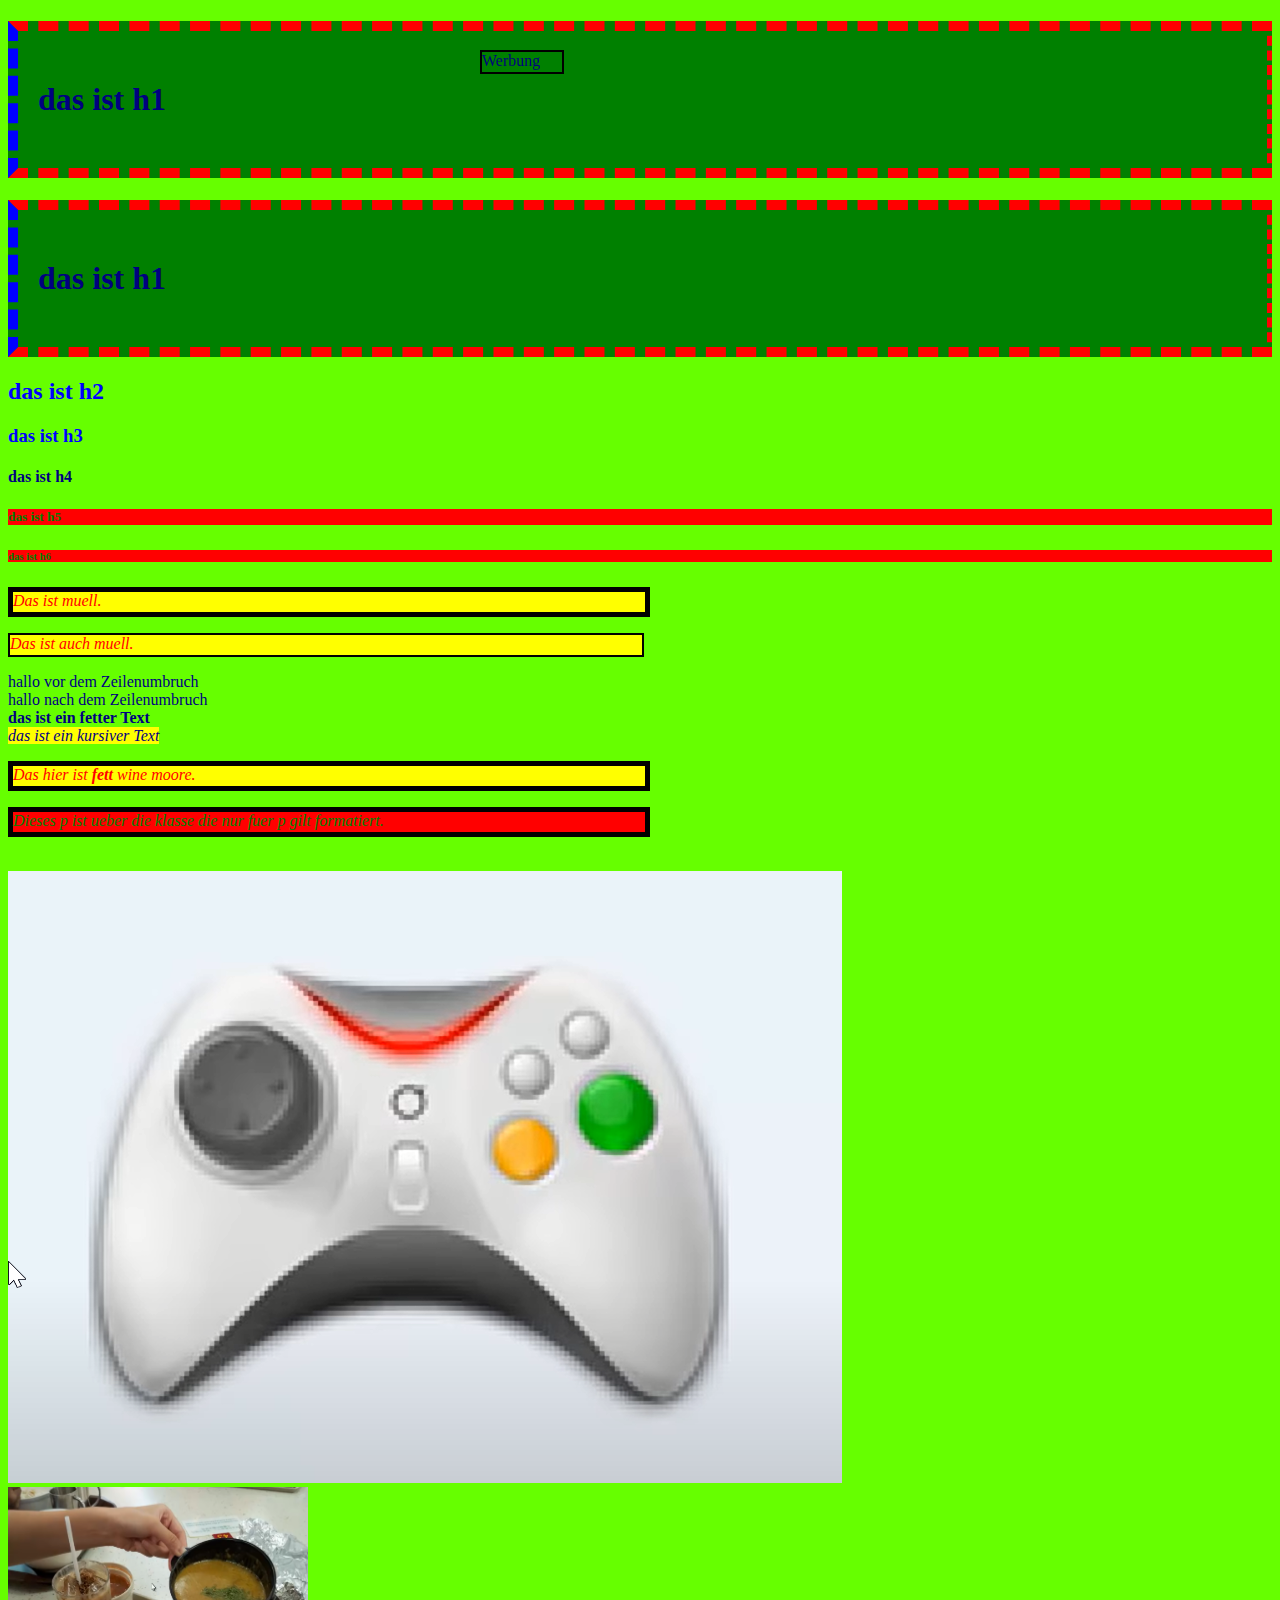
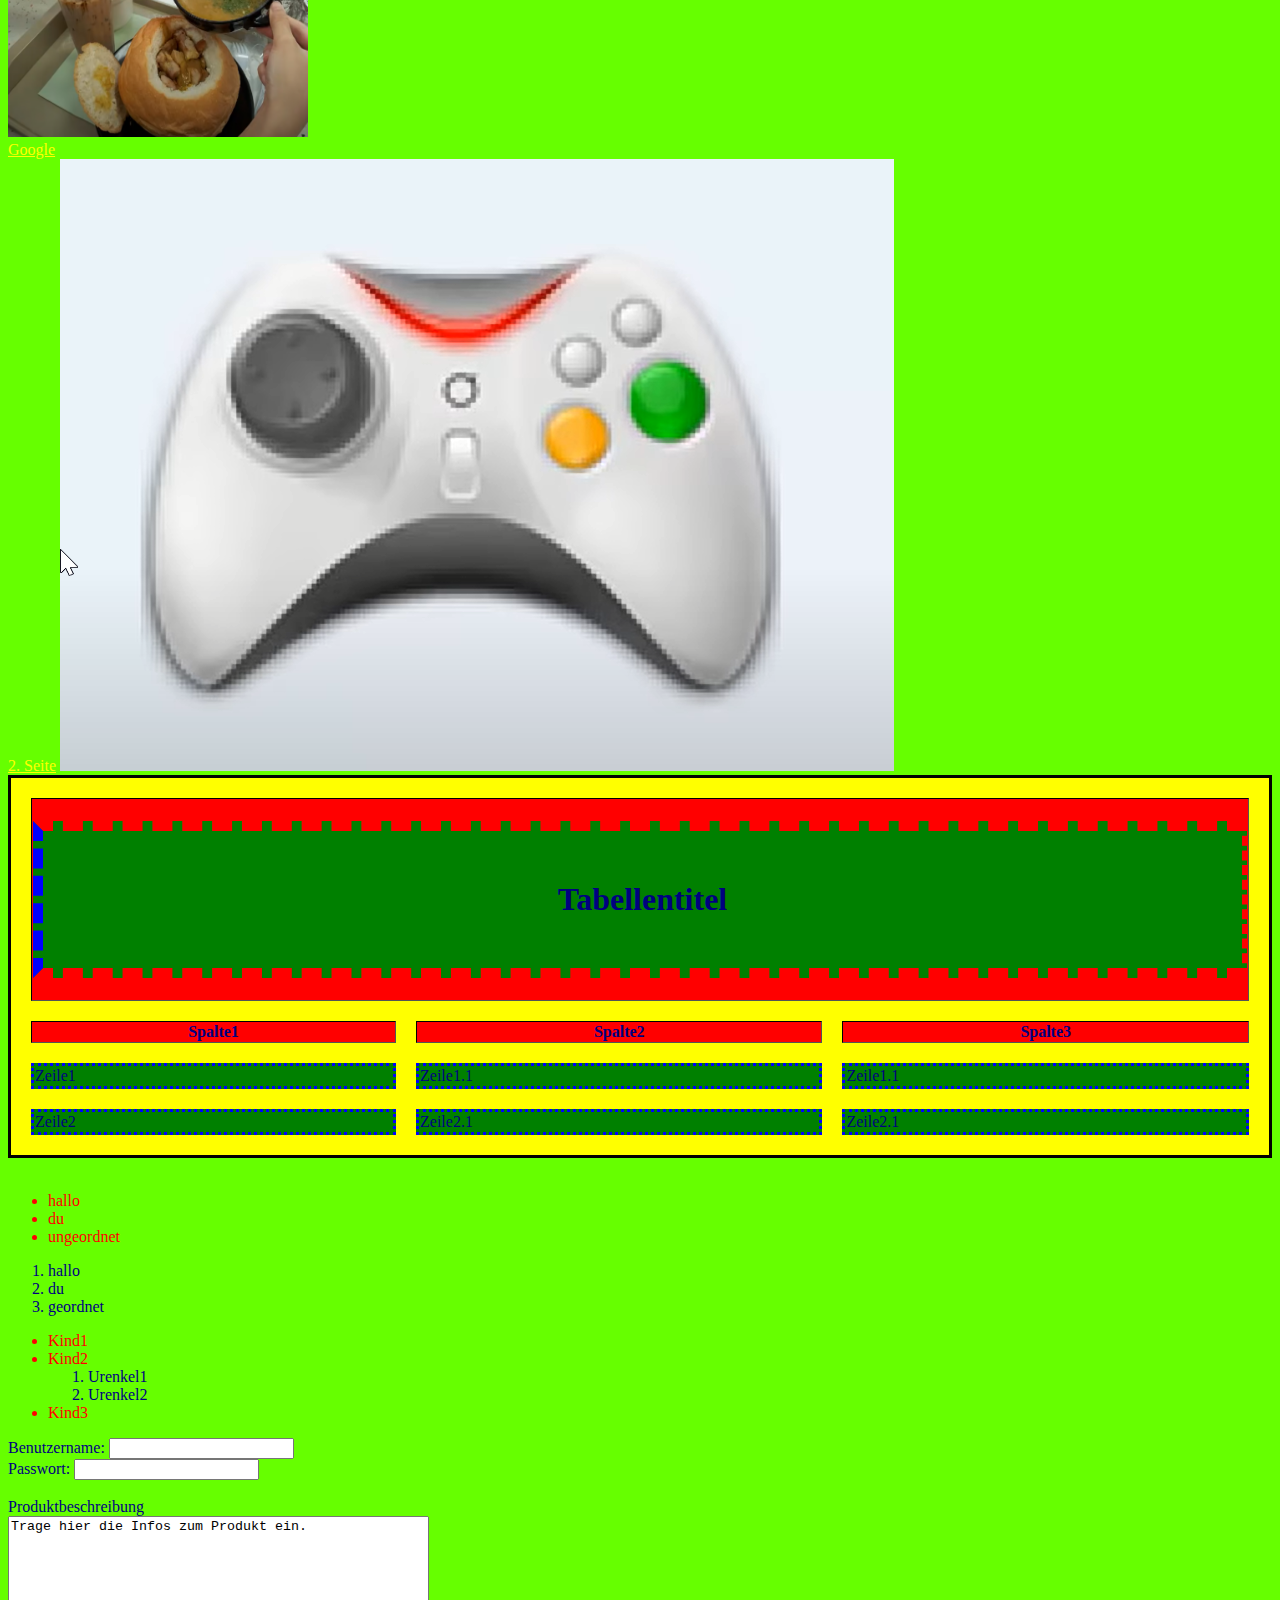
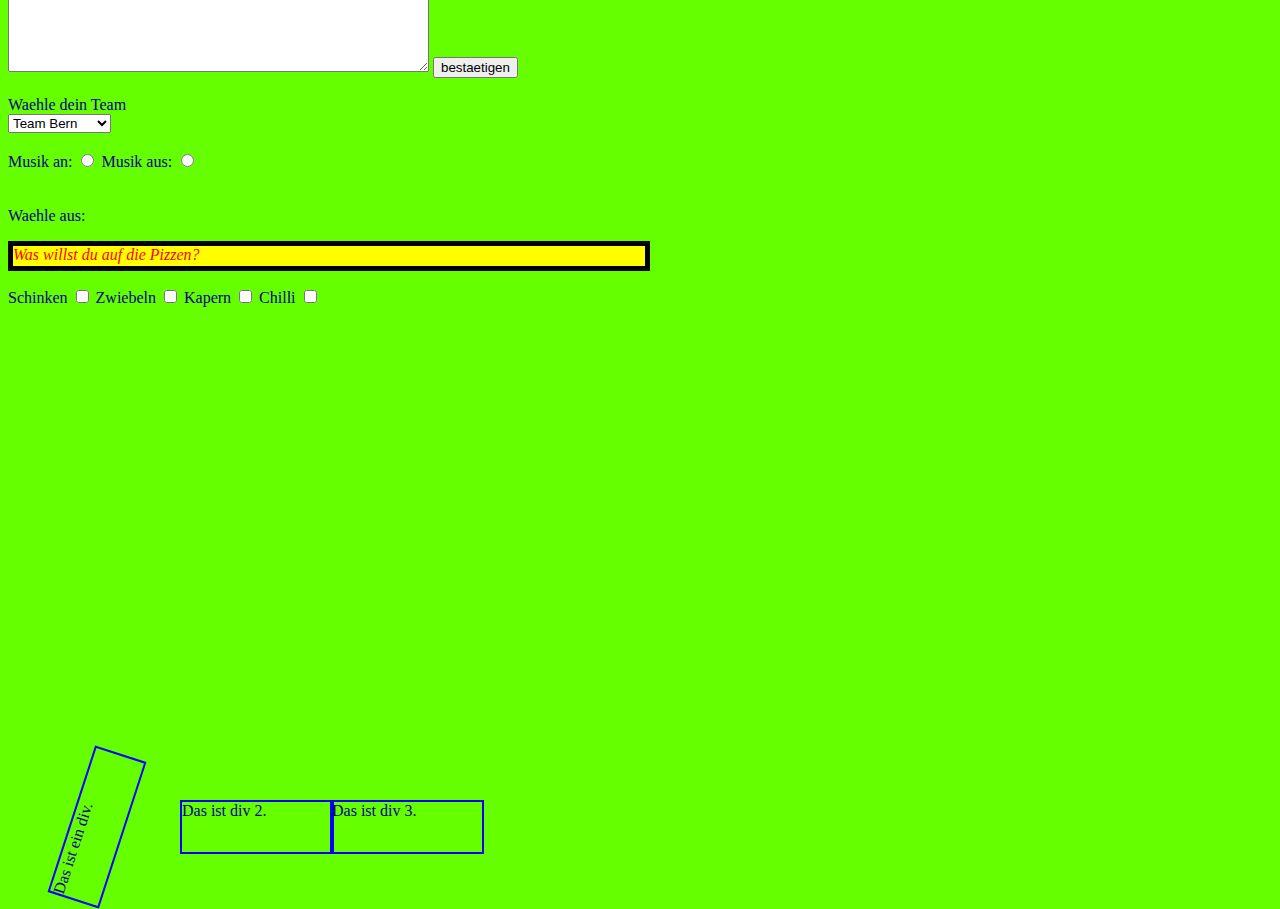
<file: index.html>
<!doctype html>
<html>
<head>
	<meta charset="utf-8">
	<title>
	Das ist ein Titel
	</title>
	<!-- Style tag wird für die Arbeit mit css benötigt. -->
	<!-- Farben für hintergrund / Schrift und Abstände zu schriftränder -->
		<style type="text/css">
		p{
			color:red;
			font-family:verdana;
			font-size:20;
			font-style:italic;
			font-weight:lighter;
			background-color:yellow;
			width:50%;
			height:20px;
			border: 5px solid black;
		}
		body{
			background-color:#66ff00;
			color:navy;
		}
		h1{
			background-color:green;
			padding:20px;
			padding-top:50px;
			padding-bottom:50px;
			border: 10px dashed red;
			border-left-color:blue;
			border-right-width:5px;
			margin:0px
			margin-top:10px;
		}
			a:link{color:yellow;}
			a:visited{color:green}
			a:hover{background-color:blue;
			color:white;
			font-weight:bold;}
			a:activated{background-color:black;
		}
		table{
			border: 3px solid black;
			background-color: yellow;
		}
		tr{
			background-color:red;
		}
		td{
			background-color:green;
			border:3px dotted blue;
		}
		h2, h3{
			color:blue;
		}
		#wolf{
			border:2px solid black;
		}
		#test{
			background-color: yellow;
		}
		span{
			font-weight:bold;
		}
		.rotgruen{
			background-color:red;
			color:green;
		}
		p.rotgruen{
			background-color:red;
			color:green;
		}
		div{
			border:2px solid blue;
			position:absolute;
			width: 150px;
			height: 30px;
			top: 4000px;
			left: 20px;
		}
		#div1{
			border:2px solid blue;
			position:absolute;
			width:150px;
			height:50px;
			top:4000px;
			left:20px;
			transform:rotate(0.8turn);
			background-image:url(https://yt3.ggpht.com/G-xQ-34A-GcfZm9ByvMnFEf1TjOatTKrJ3g0XaL1kXqCbin-7hTXhQBDe3VYtcAhx59iKG9C5jA=s900-c-k-c0x00ffffff-no-rj);
			background-position: 50px 150px;
		}
		#div2{
			border:2px solid blue;
			position:absolute;
			width:150px;
			height:50px;
			top:4000px;
			left:180px;
		}
		#verschoben{
			border:2px solid blue;
			position:absolute;
			width:150px;
			height:50px;
			top:4000px;
			left:330px;
		}
		#werbung{
			border:2px solid black;
			position:fixed;
			width:80px;
			height:20px;
			top:50px;
			left:480px;
		}
		ul > li{color:red;}
		
	</style>
</head>
<body>
	<h1> das ist h1</h1>
	<h1> das ist h1</h1>
	<h2> das ist h2</h2>
	<h3> das ist h3</h3>
	<h4> das ist h4</h4>
	<h5 class='rotgruen'> das ist h5</h5>
	<h6 class='rotgruen'> das ist h6</h6>
	<p>Das ist muell.</p>
	<p id="wolf">Das ist auch muell.</p>
	hallo vor dem Zeilenumbruch
	<br />
	hallo nach dem Zeilenumbruch
	<br />
	<strong>das ist ein fetter Text</strong>
	<br />
	<em id="test">das ist ein kursiver Text</em>
	<br />
	<p>Das hier ist <span>fett</span> wine moore.</p>
	<p class='rotgruen'>Dieses p ist ueber die klasse die nur fuer p gilt formatiert.</p>
	<!-- Das ist ein Kommentar -->
	<br />
	<img src="Controller.png" />
	<br />
	<img src="essen.png" height="250"; width="300" />
	<br />
	<!-- externer Link -->
	<a href="http://google.ch">Google</a>
	<br />
	<!-- interner Link -->
	<a href="2.seite.html">2. Seite</a>
	<!-- interner Link in Bild -->
	<a href="2.seite.html"><img src="Controller.png" /></a>	
	<br />
	<!-- Tabelle border = linie / width = breite / cellpading = Abstand zu Rand / cellspacing = Abstand zu nächsten Kästchen-->
	<table border="1" width="100%"  cellspacing="20">
		<tr>
			<!-- colscpan = Breite des Headers (Anzahl Spalten) -->
			<th colspan="3"> <h1>Tabellentitel</h1> </th>
		</tr>	
		<tr>
			<th>Spalte1</th>
			<th>Spalte2</th>
			<th>Spalte3</th>
		</tr>
		<tr>
			<td> Zeile1 </td>
			<td> Zeile1.1 </td>
			<td> Zeile1.1 </td>
		</tr>
		<tr>
			<td> Zeile2 </td>
			<td> Zeile2.1 </td>
			<td> Zeile2.1 </td>
		</tr>
	</table>
	<br />
	<!-- Liste ungeordnet -->
	<ul>
		<li>hallo</li>
		<li>du</li>
		<li>ungeordnet</li>
	</ul>
	<!-- Liste geordnet -->
	<ol>
		<li>hallo</li>
		<li>du</li>
		<li>geordnet</li>
	</ol>
	<!-- Vererbung Listen geordnet / ungeordnet -->
	<ul>
		<li>Kind1</li>
		<li>Kind2</li>
			<ol>
			<li>Urenkel1</li>
			<li>Urenkel2</li>
			</ol></li>
		<li>Kind3</li>
	</ul>
	<!-- div-boxen -->
	<div id="div1">Das ist ein div.</div>
	<div id="div2">Das ist div 2.</div>
	<div id="verschoben">Das ist div 3.</div>
	<div id="werbung">Werbung</div>
	<!-- Formulare Input Benutzername / Passwort-->
	<form>
		Benutzername: <input type="text" 
		name="benutzername" 
		maxlength="20" 
		size="20";>
		<br />
		Passwort: <input type="password"
		name="passwort"
		maxlength="20"
		size="20">
	</form>
	<br />
	<!-- Formulare Input textarea / Button bestätigen-->
	<form>
		Produktbeschreibung
		<br />
		<textarea name="Artikelbeschreibung" rows="10" cols="50">Trage hier die Infos zum Produkt ein.
		</textarea>
		<input type="submit" value="bestaetigen"/>
	</form>
	<br />
	<!-- Dropdown Listen-->
	<form>
		Waehle dein Team
		<br />
		<select name ="Team">
			<option value="Bern"> Team Bern </option>
			<option value="Zuerich"> Team Zuerich </option>
			<option value="Basel"> Team Basel </option>
			<option value="Luzern"> Team Luzern </option>
		</select>
	</form>
	<br />
	<!-- Radiobuttons-->
	<form>
		Musik an: <input type="radio" name="musik" value="musan"/>
		Musik aus: <input type="radio" name="musik" value="musaus"/>
	</form>
	<br />
	<!-- Checkboxen-->
	<br />
	Waehle aus:
	<form>
		<p>Was willst du auf die Pizzen?</p>
		Schinken <input type="checkbox" name="pizze" value="schinken"/>
		Zwiebeln <input type="checkbox" name="pizze" value="zwiebeln"/>
		Kapern <input type="checkbox" name="pizze" value="kapern"/>
		Chilli <input type="checkbox" name="pizze" value="chilli"/>
	</form>
	
</body>
</html>
</file>
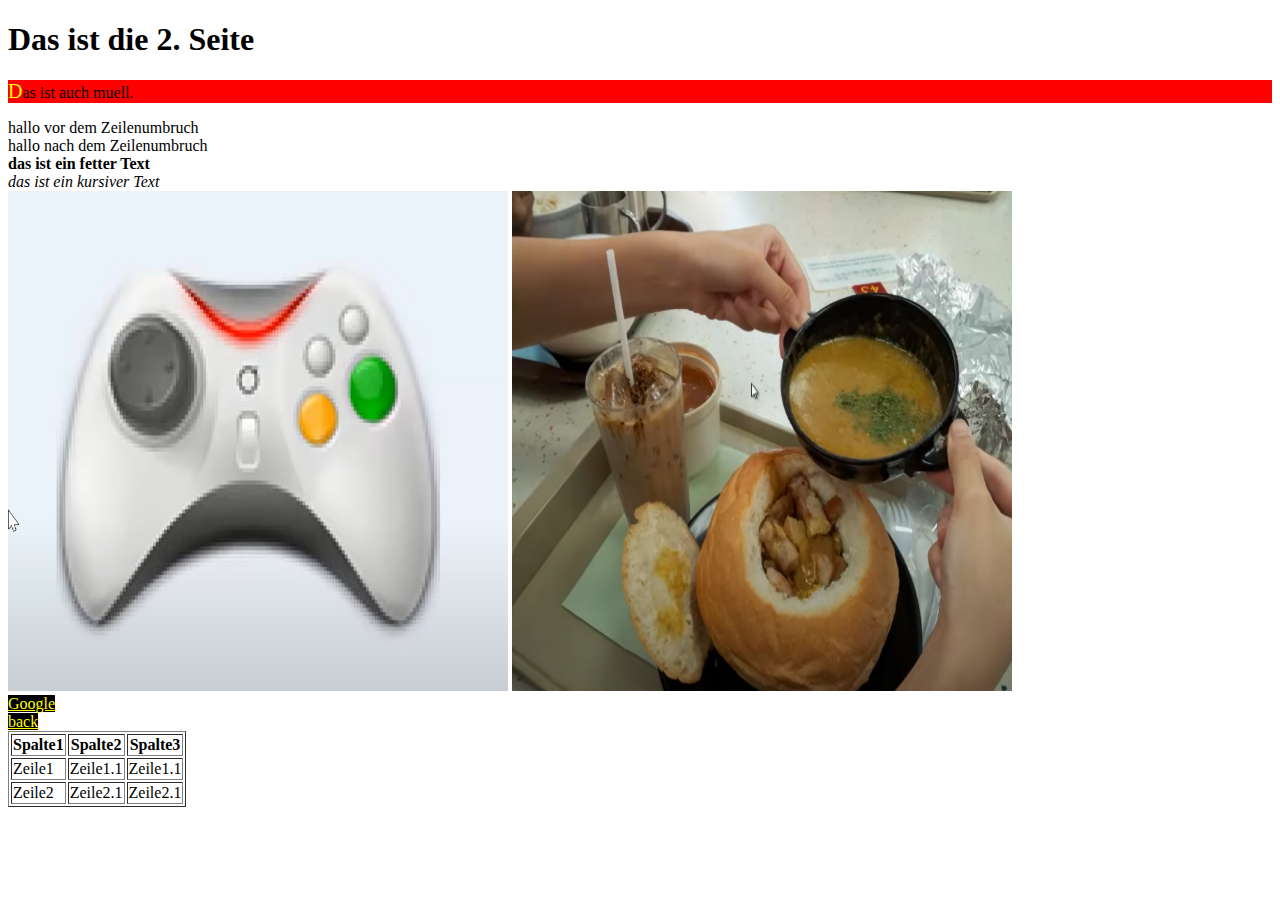
<file: 2.seite.html>
<!doctype html>
<html>
<head>
<meta charset="utf-8">
	<!-- verlinkung stylesheet -->
	<link rel="stylesheet" type="text/css" href="style.css"/>
	<style type="text/css">
		p{
		background-color:red;
		}
	</style>
	
	<title>
	Das ist die 2. Seite
	</title>
</head>
<body>
	<h1> Das ist die 2. Seite</h1>
	<p>Das ist auch muell.</p>
	hallo vor dem Zeilenumbruch
	<br />
	hallo nach dem Zeilenumbruch
	<br />
	<strong>das ist ein fetter Text</strong>
	<br />
	<em>das ist ein kursiver Text</em>
	<!-- Das ist ein Kommentar -->
	<br />
	<img src="Controller.png" />
	<img src="essen.png" height="250"; width="300" />
	<br />
	<!-- externer Link -->
	<a href="http://google.ch">Google</a>
	<br />
	<a href="index.html">back</a>
	<br />
	<!-- Tabelle -->
	<table border="1">
		<tr>
			<th>Spalte1</th>
			<th>Spalte2</th>
			<th>Spalte3</th>
		</tr>
		<tr>
			<td> Zeile1 </td>
			<td> Zeile1.1 </td>
			<td> Zeile1.1 </td>
		</tr>
		<tr>
			<td> Zeile2 </td>
			<td> Zeile2.1 </td>
			<td> Zeile2.1 </td>
		</tr>
	</table>
	
</body>
</html>
</file>
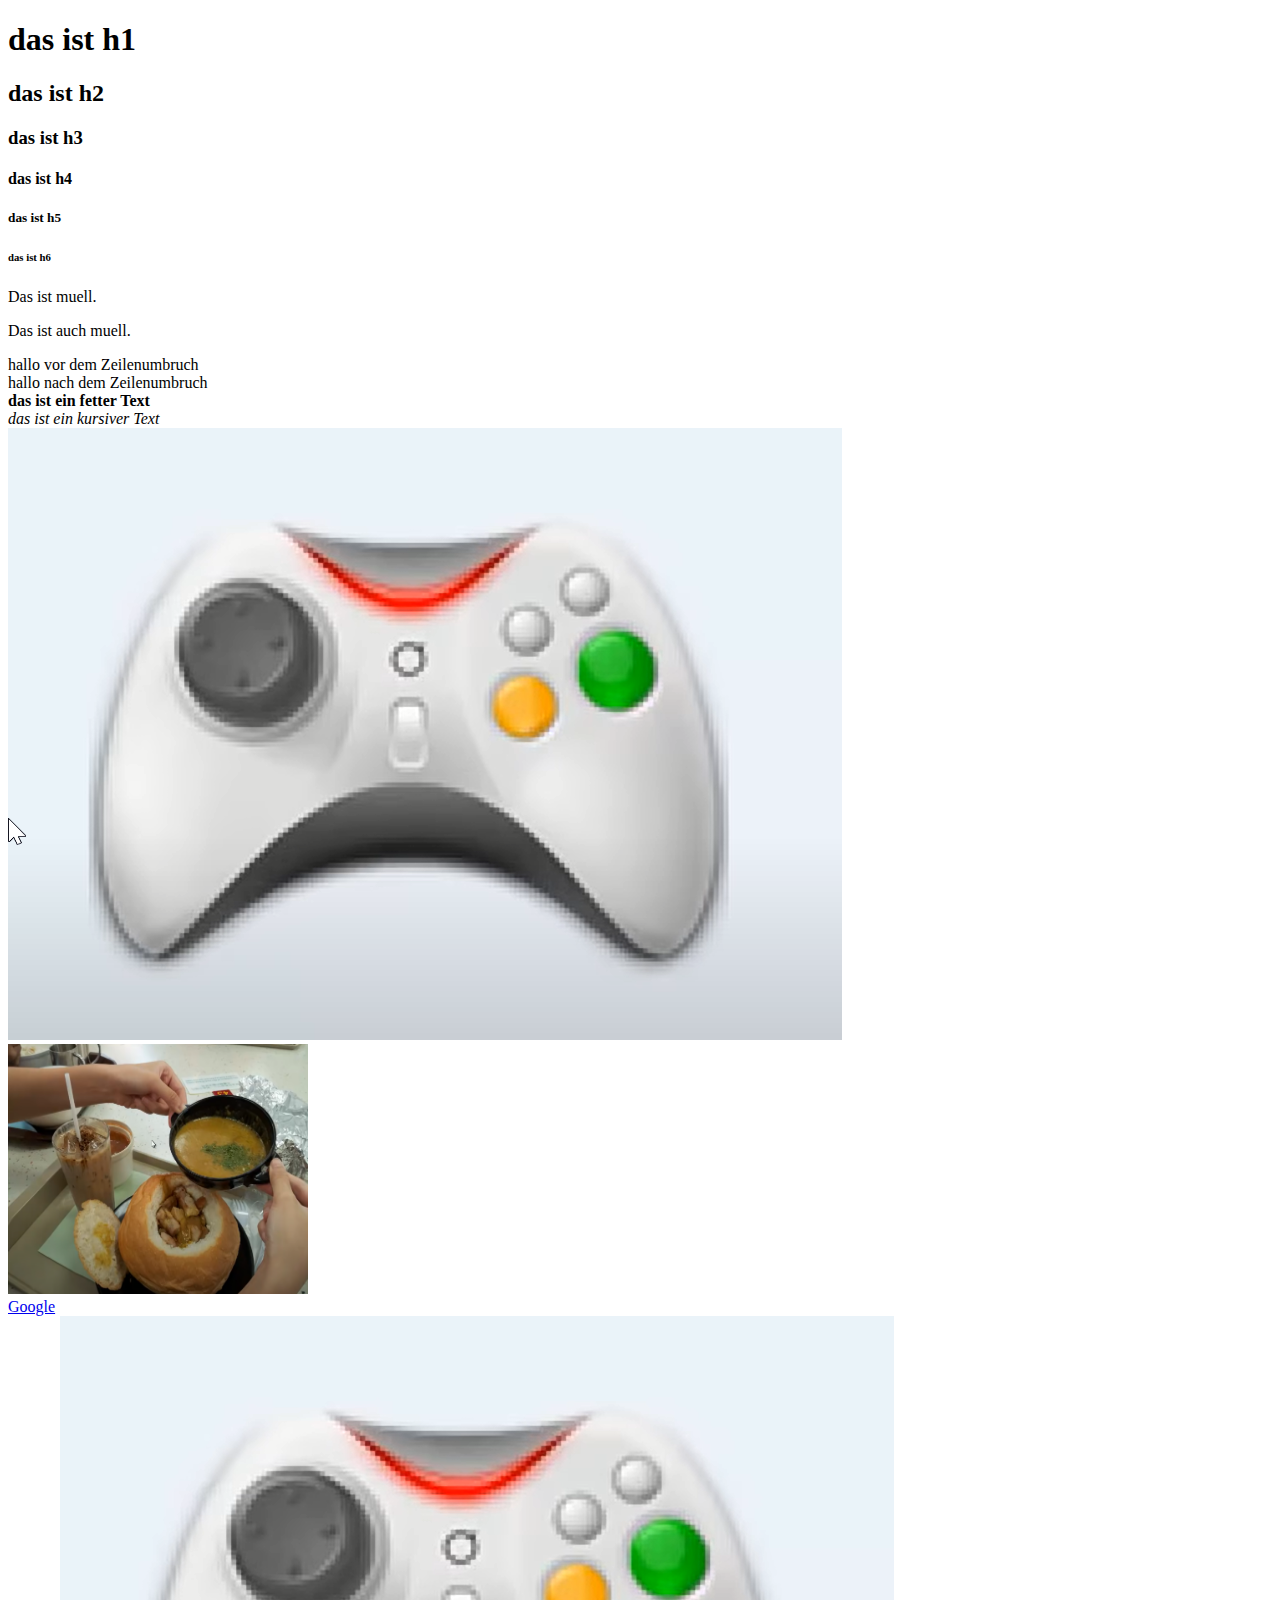
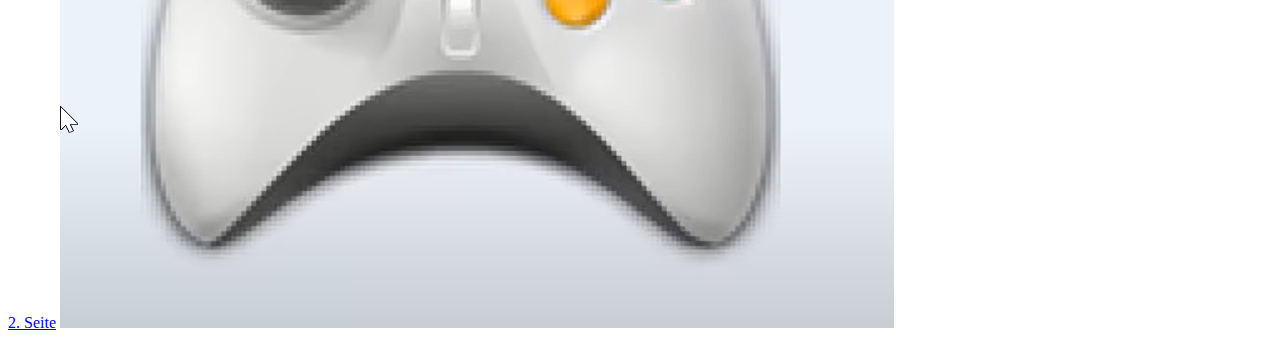
<file: 3.seite.html>
<!doctype html>
<html>
<head>
	<title>
	Das ist ein Titel
	</title>
	<!-- Style tag wird für die Arbeit mit css benötigt. -->
		<style type="text/css">
		h1{
			<!-- Hintergund von h1 -->
			background-color:green;
		}
	</style>
</head>
<body>
	<h1> das ist h1</h1>
	<h2> das ist h2</h2>
	<h3> das ist h3</h3>
	<h4> das ist h4</h4>
	<h5> das ist h5</h5>
	<h6> das ist h6</h6>
	<p>Das ist muell.</p>
	<p>Das ist auch muell.</p>
	hallo vor dem Zeilenumbruch
	<br />
	hallo nach dem Zeilenumbruch
	<br />
	<strong>das ist ein fetter Text</strong>
	<br />
	<em>das ist ein kursiver Text</em>
	<!-- Das ist ein Kommentar -->
	<br />
	<img src="Controller.png" />
	<br />
	<img src="essen.png" height="250"; width="300" />
	<br />
	<!-- externer Link -->
	<a href="http://google.ch">Google</a>
	<br />
	<!-- interner Link -->
	<a href="2.seite.html">2. Seite</a>
	<!-- interner Link in Bild -->
	<a href="2.seite.html"><img src="Controller.png" /></a>	
	<br />
</body>
</html>
</file>
<file: style.css>
h1{color:blueg;}

p{background-color:blue}

p:first-letter{color:yellow; font-size:20px;}

a{color:yellow;
	background-color:black;}

body{background-image:url(https://images.pexels.com/photos/1054289/pexels-photo-1054289.jpeg?auto=compress&cs=tinysrgb&h=750&w=1260);
	background-repeat:no-repeat;
	background-position:500px 500px;}

img{
	max-height: 500px;
	min-height: 500px;
	max-width: 500px;
	min-width: 500px;
}
</file>
